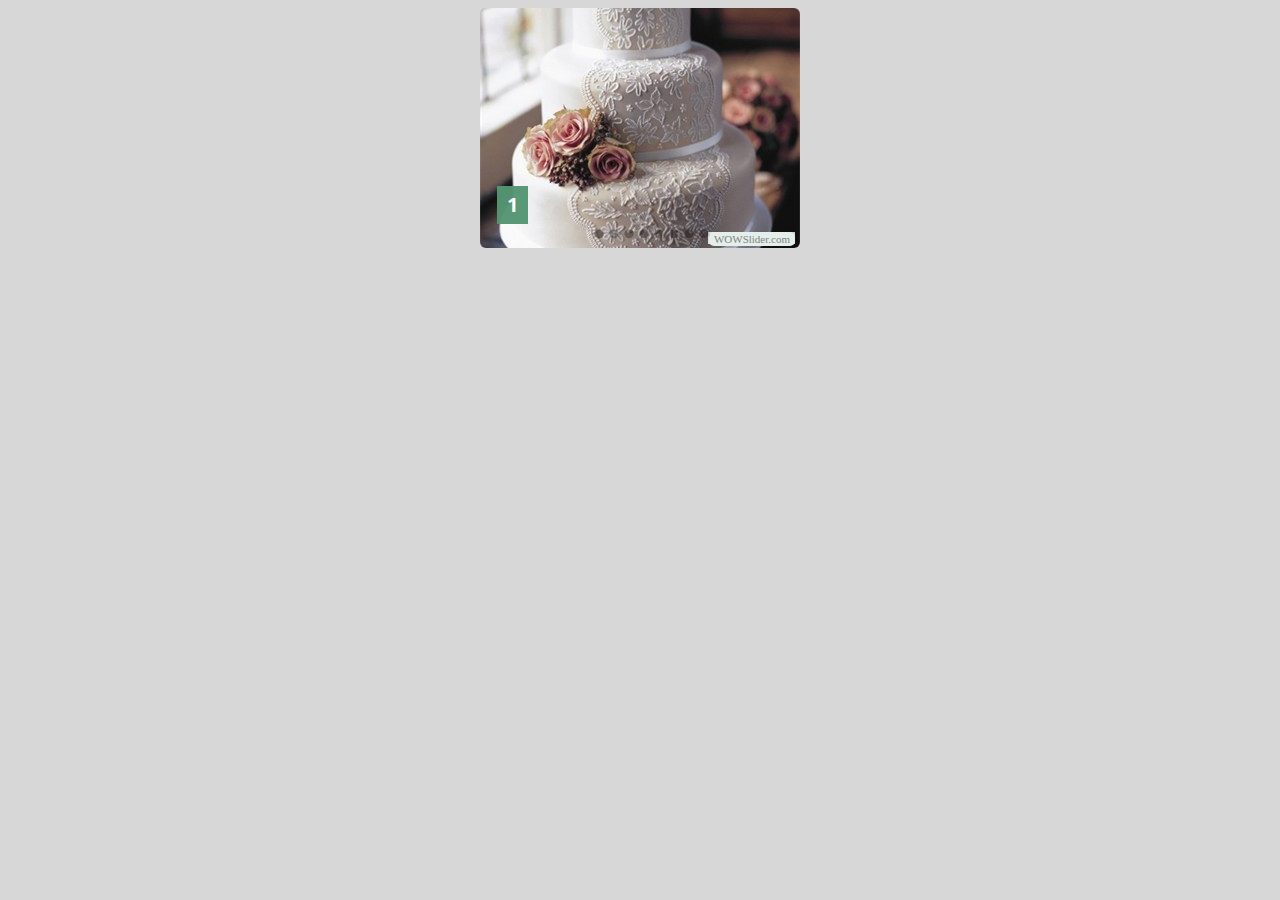
<file: indexpas.html>
<!DOCTYPE html PUBLIC "-//W3C//DTD XHTML 1.0 Strict//EN"
	"http://www.w3.org/TR/xhtml1/DTD/xhtml1-strict.dtd">
<html xmlns="http://www.w3.org/1999/xhtml">
<head>
	<title>WOWSlider generated by WOWSlider.com</title>
	<meta http-equiv="content-type" content="text/html; charset=utf-8" />
	<meta name="keywords" content="WOW Slider, Gallery CSS3, Slider Bootstrap" />
	<meta name="description" content="WOWSlider created with WOW Slider, a free wizard program that helps you easily generate beautiful web slideshow" />
	<!-- Start WOWSlider.com HEAD section -->
	<link rel="stylesheet" type="text/css" href="engine1/style.css" />
	<script type="text/javascript" src="engine1/jquery.js"></script>
	<!-- End WOWSlider.com HEAD section -->
</head>
<body style="background-color:#d7d7d7">
	<!-- Start WOWSlider.com BODY section -->
	<div id="wowslider-container1">
	<div class="ws_images"><ul>
<li><img src="data1/images/1.jpg" alt="1" title="1" id="wows1_0"/></li>
<li><img src="data1/images/2.jpg" alt="2" title="2" id="wows1_1"/></li>
<li><img src="data1/images/3.jpg" alt="3" title="3" id="wows1_2"/></li>
<li><img src="data1/images/4.jpg" alt="4" title="4" id="wows1_3"/></li>
<li><img src="data1/images/5.jpg" alt="5" title="5" id="wows1_4"/></li>
<li><img src="data1/images/6.png" alt="6" title="6" id="wows1_5"/></li>
<li><img src="data1/images/7.jpg" alt="7" title="7" id="wows1_6"/></li>
<li><img src="data1/images/cfb_193507.jpg" alt="8" title="8" id="wows1_7"/></li>
</ul></div>
<div class="ws_bullets"><div>
<a href="#" title="1"><img src="data1/tooltips/1.jpg" alt="1"/>1</a>
<a href="#" title="2"><img src="data1/tooltips/2.jpg" alt="2"/>2</a>
<a href="#" title="3"><img src="data1/tooltips/3.jpg" alt="3"/>3</a>
<a href="#" title="4"><img src="data1/tooltips/4.jpg" alt="4"/>4</a>
<a href="#" title="5"><img src="data1/tooltips/5.jpg" alt="5"/>5</a>
<a href="#" title="6"><img src="data1/tooltips/6.png" alt="6"/>6</a>
<a href="#" title="7"><img src="data1/tooltips/7.jpg" alt="7"/>7</a>
<a href="#" title="8"><img src="data1/tooltips/cfb_193507.jpg" alt="8"/>8</a>
</div></div>
<span class="wsl"><a href="http://wowslider.com">Carousel Image</a> by WOWSlider.com v4.8</span>
	<div class="ws_shadow"></div>
	</div>
	<script type="text/javascript" src="engine1/wowslider.js"></script>
	<script type="text/javascript" src="engine1/script.js"></script>
	<!-- End WOWSlider.com BODY section -->
</body>
</html>
</file>
<file: engine1/style.css>
/*
 *	generated by WOW Slider 4.8
 *	template Fresh
 */
@import url(http://fonts.googleapis.com/css?family=Open+Sans&subset=latin,cyrillic,latin-ext);
#wowslider-container1 { 
	zoom: 1; 
	position: relative; 
	max-width:320px;
	margin:0px auto 0px;
	z-index:90;
	border:none;
	text-align:left; /* reset align=center */
}
* html #wowslider-container1{ width:320px }
#wowslider-container1 .ws_images ul{
	position:relative;
	width: 10000%; 
	height:auto;
	left:0;
	list-style:none;
	margin:0;
	padding:0;
	border-spacing:0;
	overflow: visible;
	/*table-layout:fixed;*/
}
#wowslider-container1 .ws_images ul li{
	width:1%;
	line-height:0; /*opera*/
	float:left;
	font-size:0;
	padding:0 0 0 0 !important;
	margin:0 0 0 0 !important;
}

#wowslider-container1 .ws_images{
	position: relative;
	left:0;
	top:0;
	width:100%;
	height:100%;
	overflow:hidden;
}
#wowslider-container1 .ws_images a{
	width:100%;
	display:block;
	color:transparent;
}
#wowslider-container1 img{
	max-width: none !important;
}
#wowslider-container1 .ws_images img{
	width:100%;
	border:none 0;
	max-width: none;
	padding:0;
}
#wowslider-container1 a{ 
	text-decoration: none; 
	outline: none; 
	border: none; 
}

#wowslider-container1  .ws_bullets { 
	font-size: 0px; 
	float: left;
	position:absolute;
	z-index:70;
}
#wowslider-container1  .ws_bullets div{
	position:relative;
	float:left;
}
#wowslider-container1  .wsl{
	display:none;
}
#wowslider-container1 sound, 
#wowslider-container1 object{
	position:absolute;
}


#wowslider-container1  .ws_bullets { 
	padding: 9px; 
}
#wowslider-container1 .ws_bullets a { 
	width:10px;
	height:10px;
	background: url(./bullet.png) left top;
	float: left; 
	text-indent: -4000px; 
	position:relative;
	margin-left:5px;
	color:transparent;
}
#wowslider-container1 .ws_bullets a:hover, #wowslider-container1 .ws_bullets a.ws_selbull{
	background-position: 0 100%;
}
#wowslider-container1 a.ws_next, #wowslider-container1 a.ws_prev {
	position:absolute;
	display:none;
	top:50%;
	margin-top:-13px;
	z-index:60;
	height: 27px;
	width: 27px;
	background-image: url(./arrows.png);
}
#wowslider-container1 a.ws_next{
	background-position: 100% 0;
	right:10px;
}
#wowslider-container1 a.ws_prev {
	background-position: 0 0; 
	left:10px;
}
* html #wowslider-container1 a.ws_next,* html #wowslider-container1 a.ws_prev{display:block}
#wowslider-container1:hover a.ws_next, #wowslider-container1:hover a.ws_prev {display:block}

/*playpause*/
#wowslider-container1 .ws_playpause {
	display:none;
    width: 27px;
    height: 27px;
    position: absolute;
    top: 50%;
    left: 50%;
    margin-left: -13px;
    margin-top: -13px;
    z-index: 59;
}

#wowslider-container1:hover .ws_playpause {
	display:block;
}

#wowslider-container1 .ws_pause {
    background-image: url(./pause.png);
}

#wowslider-container1 .ws_play {
    background-image: url(./play.png);
}

#wowslider-container1 .ws_pause:hover, #wowslider-container1 .ws_play:hover {
    background-position: 100% 100% !important;
}/* bottom center */
#wowslider-container1  .ws_bullets {
    bottom: 0px;
	left:50%;
}
#wowslider-container1  .ws_bullets div{
	left:-50%;
}
#wowslider-container1 .ws-title{
	position:absolute;
	display:block;
	bottom: 15px;
	left: 10px;
	margin: 9px;
	margin-right: 10px; 
	padding:8px 10px;
	background:#559674;
	color:#FFFFFF;
	z-index: 50;
	font-family:'Open Sans',Arial,Helvetica,sans-serif;
	font-size: 20px;
	line-height: 22px;
	font-weight: bold;
}
#wowslider-container1 .ws-title div{
	padding-top:5px;
	font-size: 14px;
	line-height: 16px;
	font-weight: normal;
}
#wowslider-container1 .ws_images ul{
	animation: wsBasic 32s infinite;
	-moz-animation: wsBasic 32s infinite;
	-webkit-animation: wsBasic 32s infinite;
}
@keyframes wsBasic{0%{left:-0%} 6.25%{left:-0%} 12.5%{left:-100%} 18.75%{left:-100%} 25%{left:-200%} 31.25%{left:-200%} 37.5%{left:-300%} 43.75%{left:-300%} 50%{left:-400%} 56.25%{left:-400%} 62.5%{left:-500%} 68.75%{left:-500%} 75%{left:-600%} 81.25%{left:-600%} 87.5%{left:-700%} 93.75%{left:-700%} }
@-moz-keyframes wsBasic{0%{left:-0%} 6.25%{left:-0%} 12.5%{left:-100%} 18.75%{left:-100%} 25%{left:-200%} 31.25%{left:-200%} 37.5%{left:-300%} 43.75%{left:-300%} 50%{left:-400%} 56.25%{left:-400%} 62.5%{left:-500%} 68.75%{left:-500%} 75%{left:-600%} 81.25%{left:-600%} 87.5%{left:-700%} 93.75%{left:-700%} }
@-webkit-keyframes wsBasic{0%{left:-0%} 6.25%{left:-0%} 12.5%{left:-100%} 18.75%{left:-100%} 25%{left:-200%} 31.25%{left:-200%} 37.5%{left:-300%} 43.75%{left:-300%} 50%{left:-400%} 56.25%{left:-400%} 62.5%{left:-500%} 68.75%{left:-500%} 75%{left:-600%} 81.25%{left:-600%} 87.5%{left:-700%} 93.75%{left:-700%} }

#wowslider-container1 .ws_images img, #wowslider-container1 .ws_effect img, #wowslider-container1 .ws_effect>* {
    border-radius: 6px; 
	-moz-border-radius:6px;
	-webkit-border-radius:6px;
}
#wowslider-container1 .ws_bullets  a img{
	text-indent:0;
	display:block;
	bottom:20px;
	left:-32px;
	visibility:hidden;
	position:absolute;
    border: 4px solid #FFF;
	border-radius:6px;
	-moz-border-radius:6px;
	-webkit-border-radius:6px;
	max-width:none;
}
#wowslider-container1 .ws_bullets a:hover img{
	visibility:visible;
}

#wowslider-container1 .ws_bulframe div div{
	height:48px;
	overflow:visible;
	position:relative;
}
#wowslider-container1 .ws_bulframe div {
	left:0;
	overflow:hidden;
	position:relative;
	width:64px;
	background-color:#FFF;
}
#wowslider-container1  .ws_bullets .ws_bulframe{
	display:none;
	bottom:18px;
	overflow:visible;
	position:absolute;
	cursor:pointer;
    border: 4px solid #FFF;
	border-radius:6px;
	-moz-border-radius:6px;
	-webkit-border-radius:6px;
}
#wowslider-container1 .ws_bulframe span{
	display:block;
	position:absolute;
	bottom:-10px;
	margin-left:-6px;
	left:32px;
	background:url(./triangle.png);
	width:15px;
	height:6px;
}
</file>
